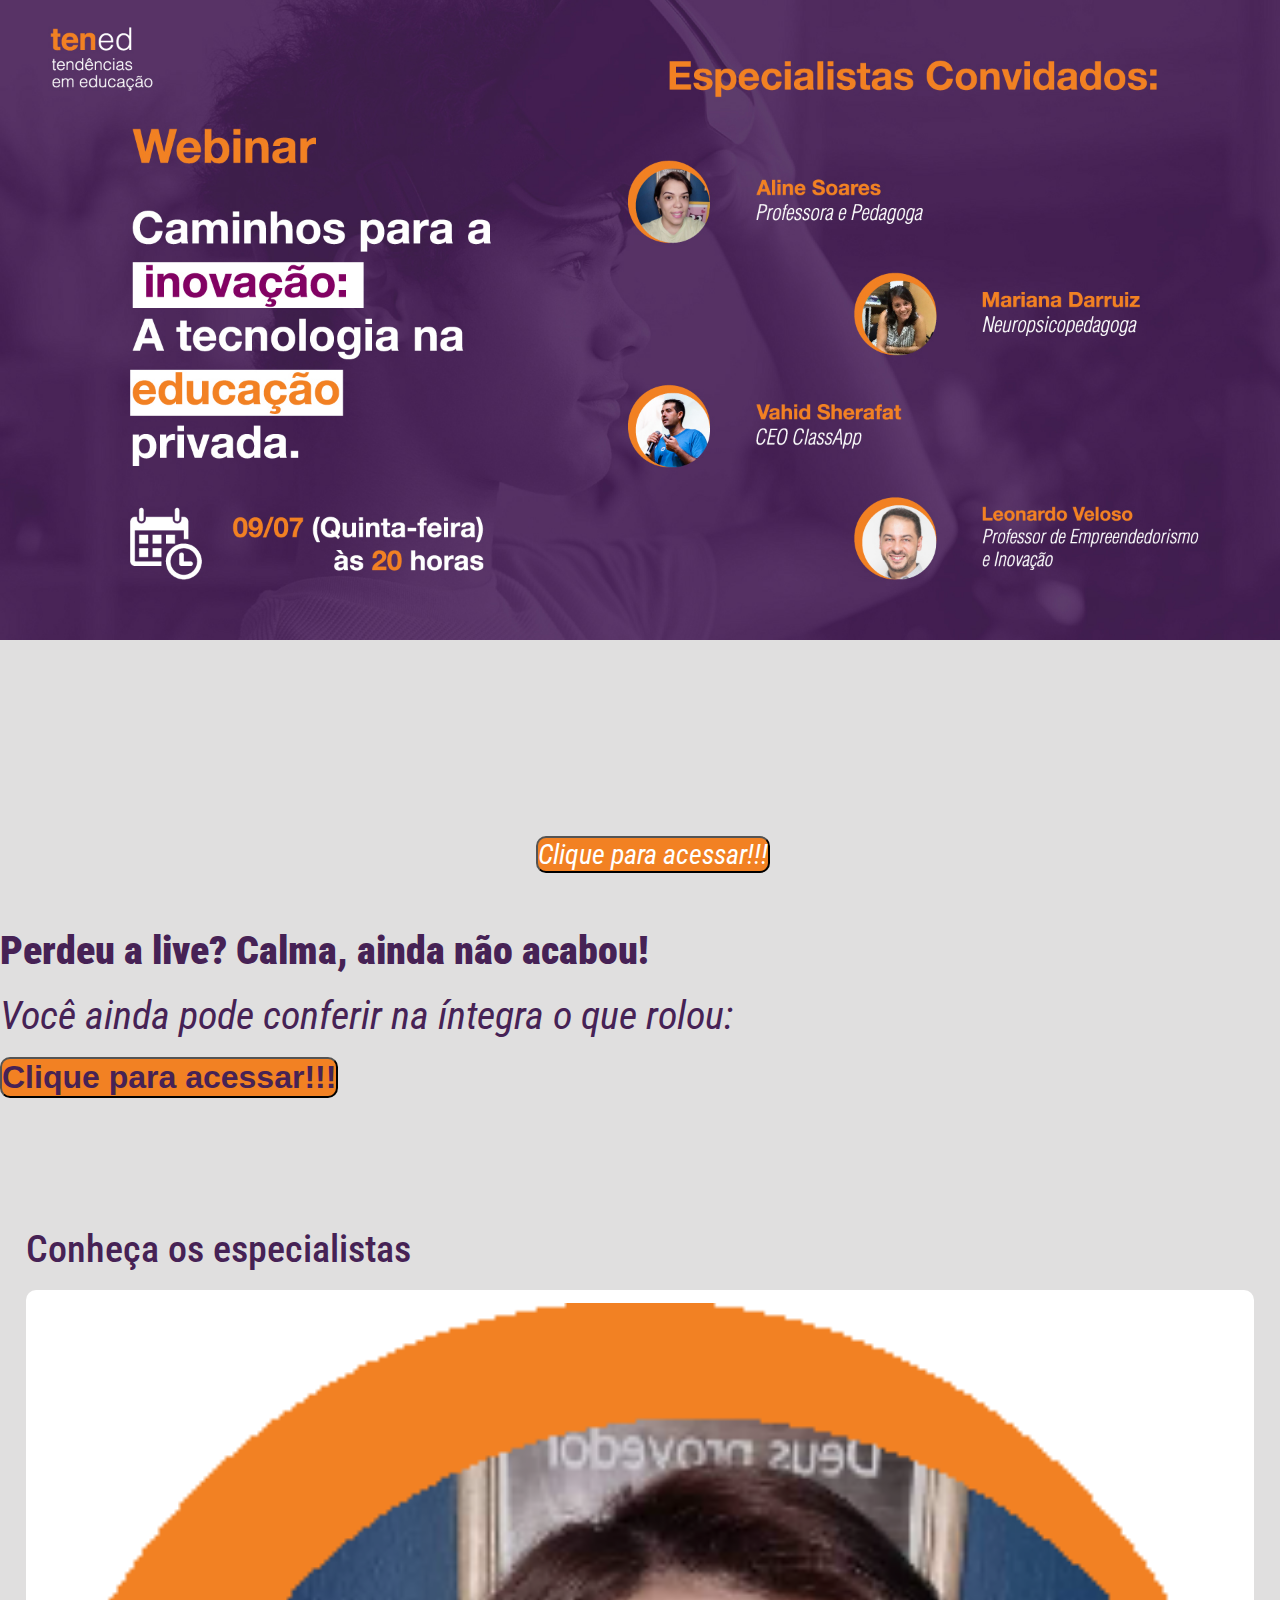
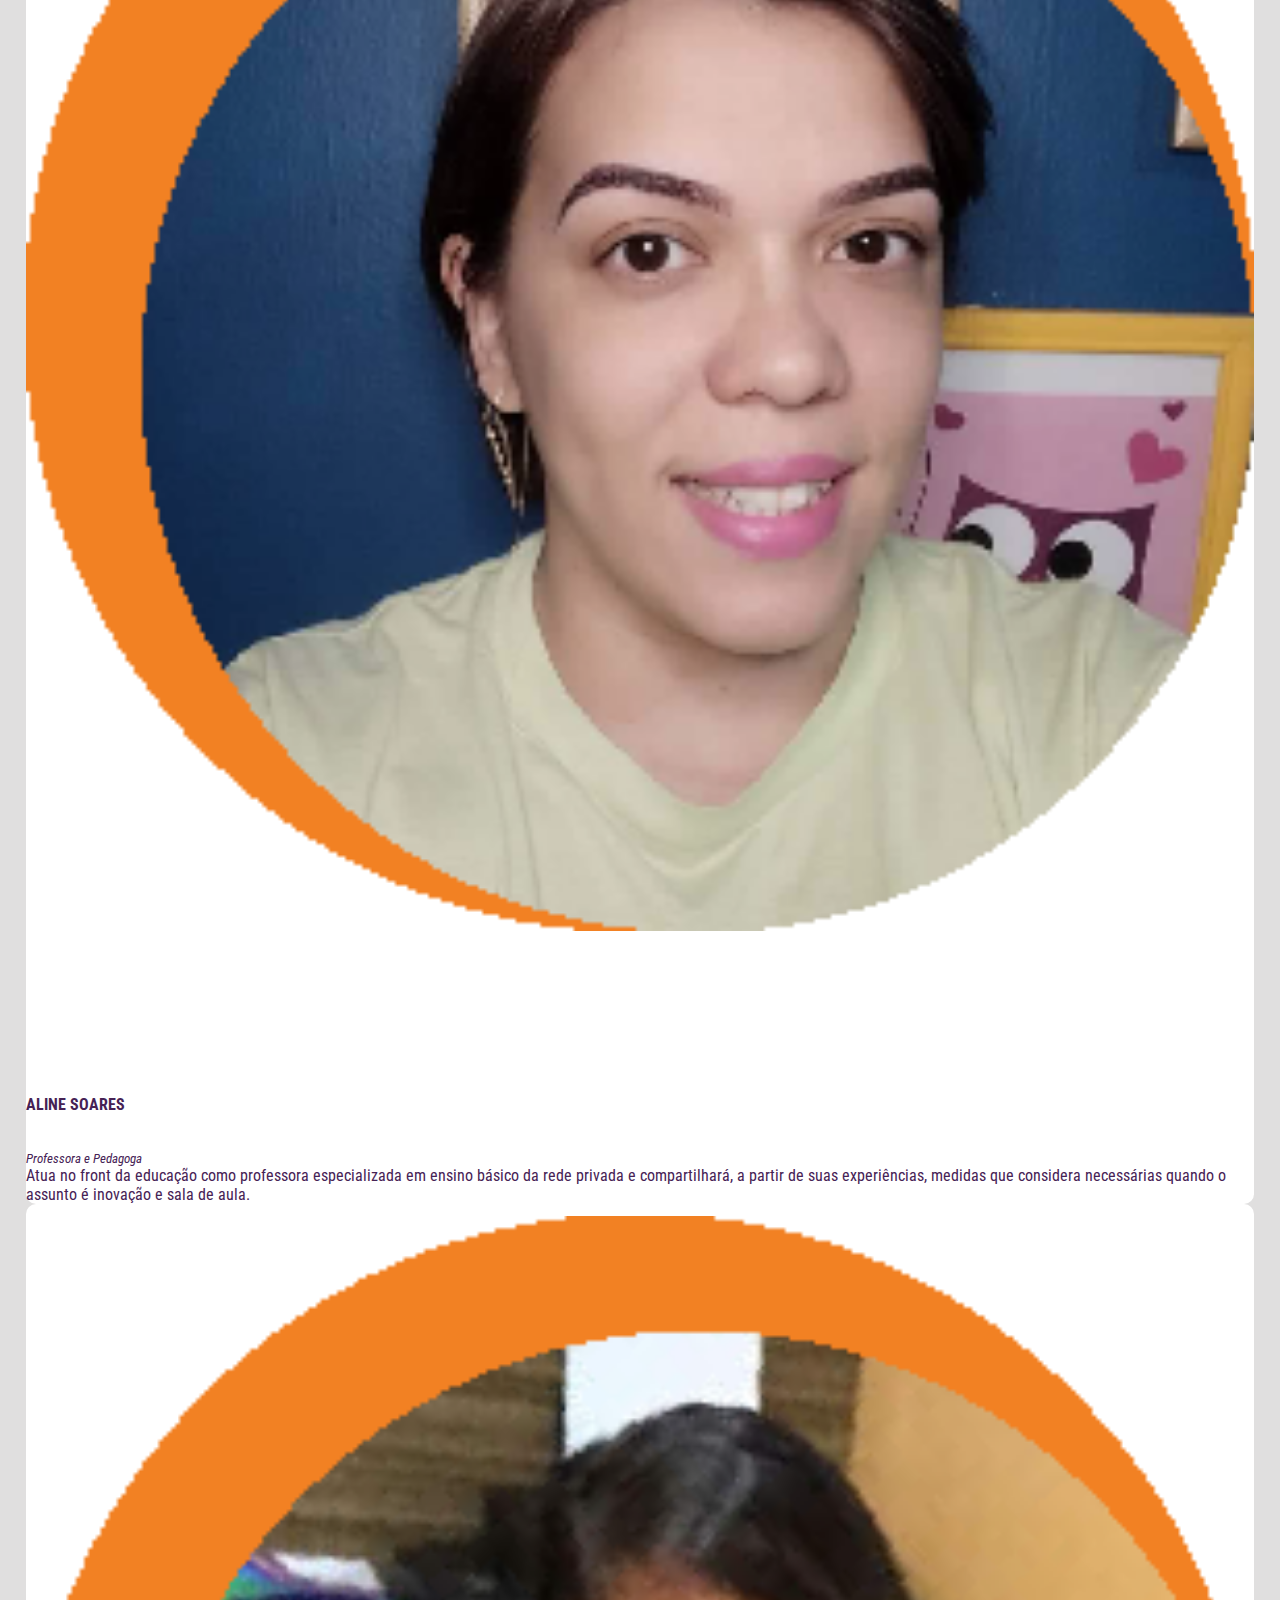
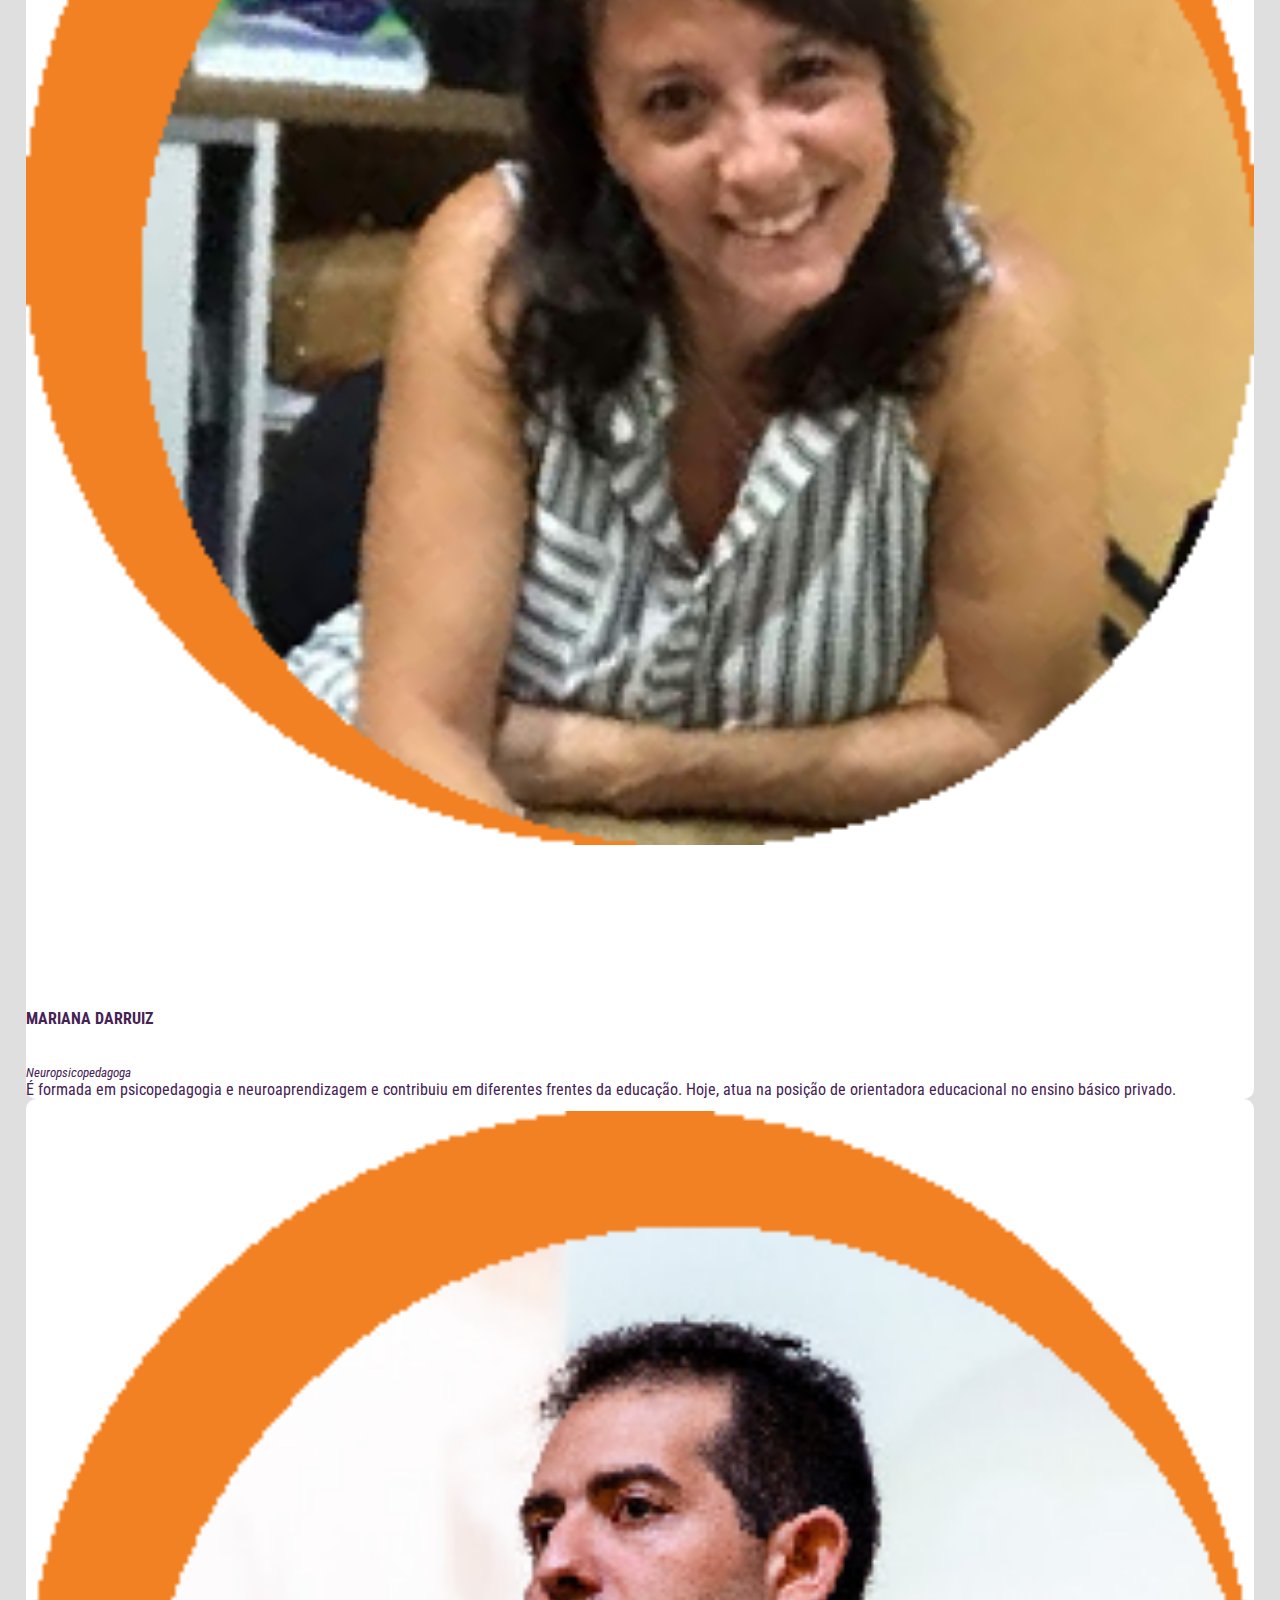
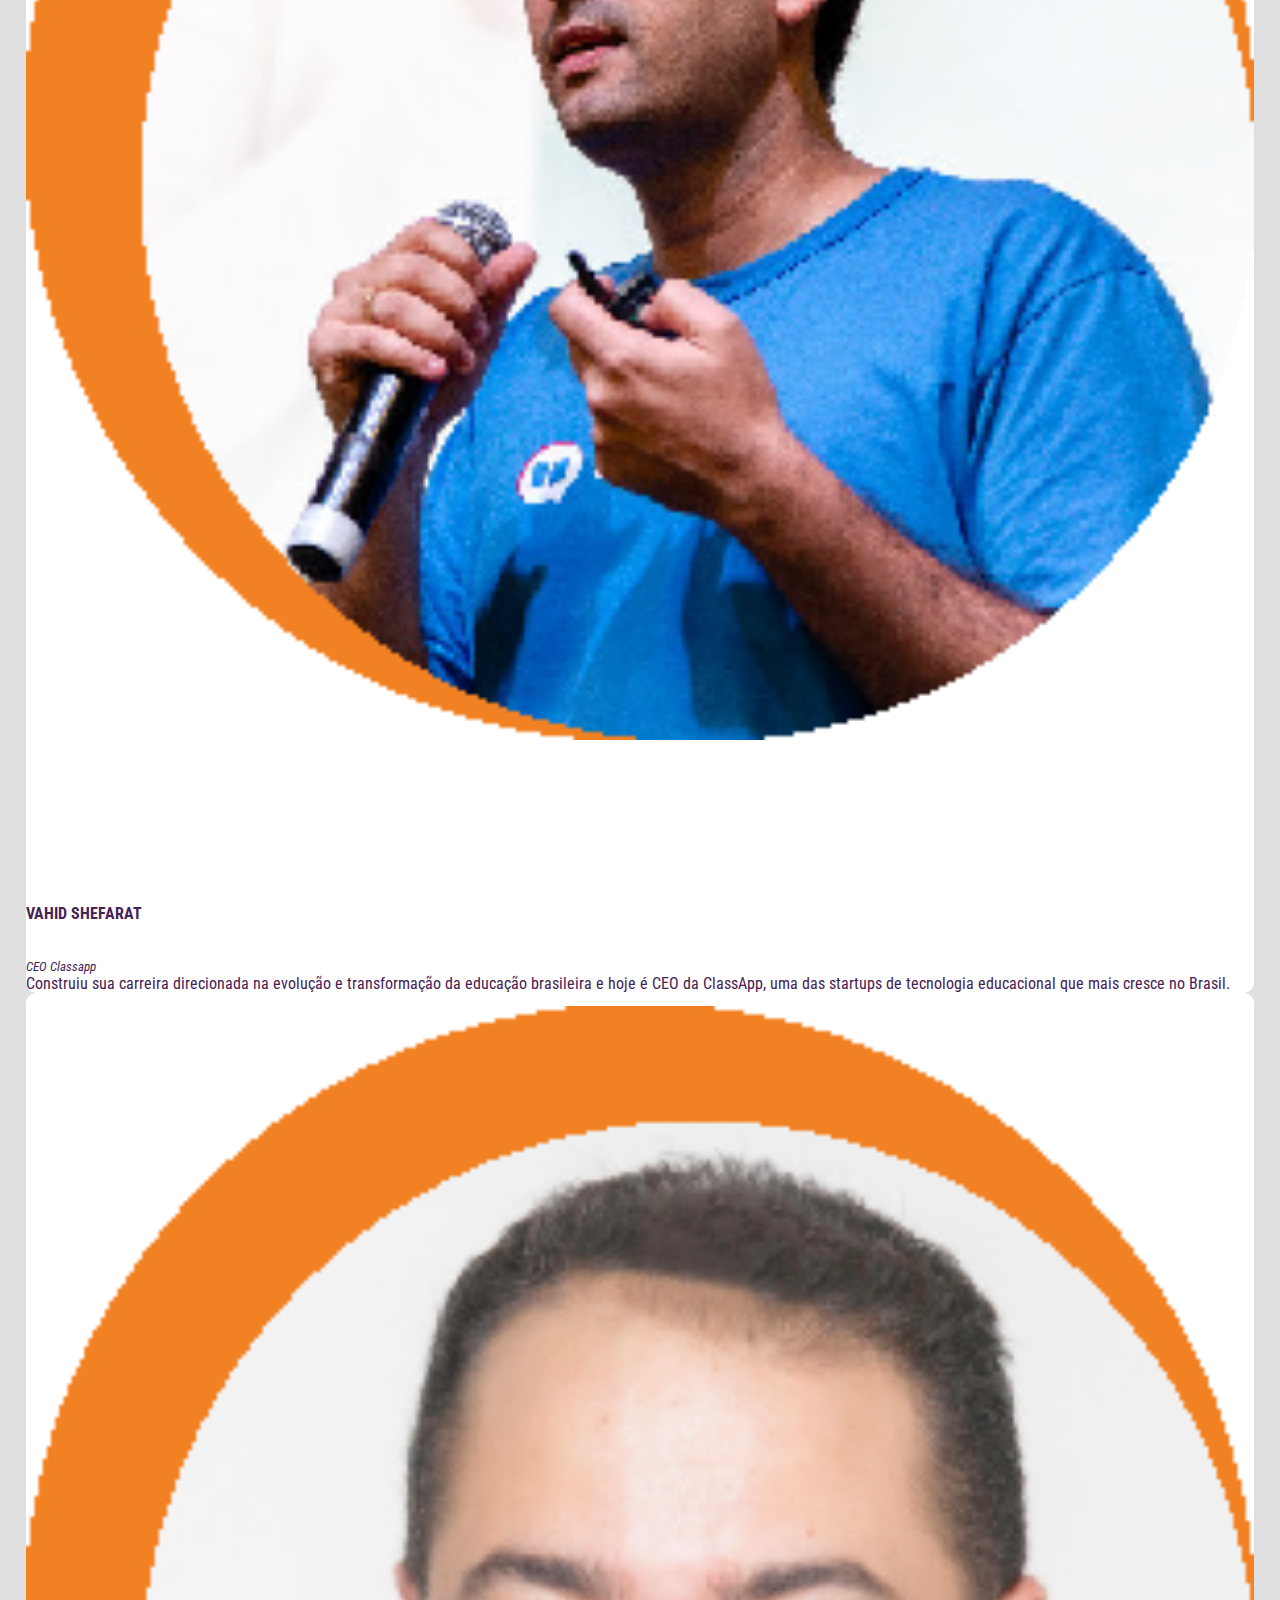
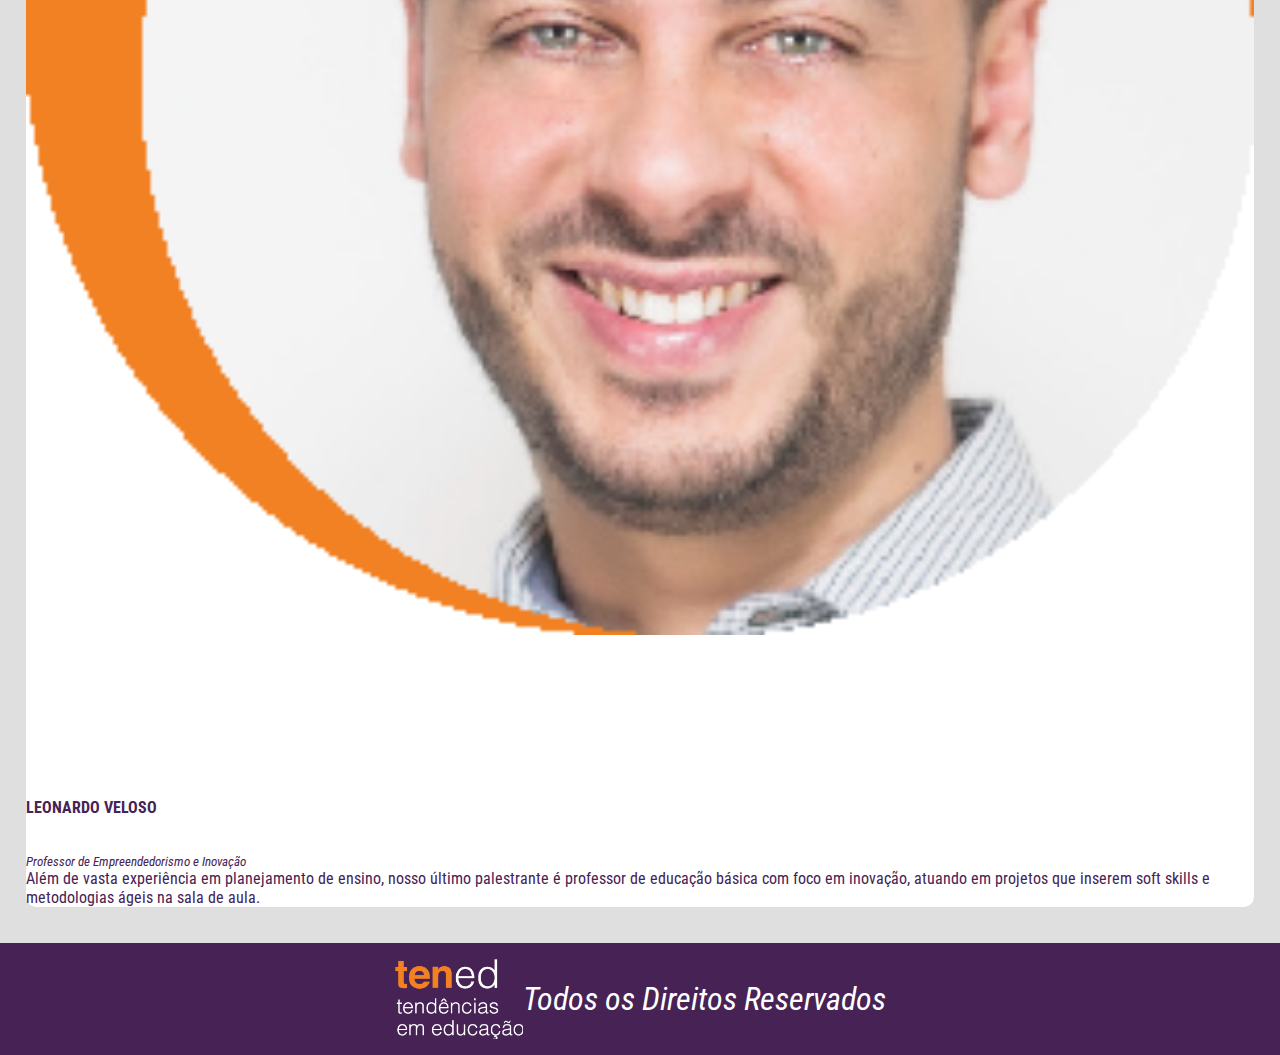
<file: index.html>
<!DOCTYPE html>
<html lang="pt-br">
    <head>
        <meta charset="UTF-8">
            <meta name="viewport" content="width=device-width, initial-scale=1.0">
            <meta name="description" content="Nossa missão é incentivar a discussão sobre educação disruptiva, compartilhando informações sobre tendências para a educação privada no Brasil, promovendo o desenvolvimento de habilidades digitais e a criatividade.">
            <meta name="keywords" content="HTML, CSS, JavaScript">
            <meta name="author" content="Tened">
            <title>Tened - Tendências em Educação</title>
            <link rel="stylesheet" href="https://stackpath.bootstrapcdn.com/bootstrap/4.5.0/css/bootstrap.min.css"
                integrity="sha384-9aIt2nRpC12Uk9gS9baDl411NQApFmC26EwAOH8WgZl5MYYxFfc+NcPb1dKGj7Sk" crossorigin="anonymous">

            <!--FAVICON-->
            <link rel="shortcut icon" href="images/logo-tened-transp.png">
            <!--BOOTSTRAP JS-->
            <script src="https://code.jquery.com/jquery-3.5.1.slim.min.js"
                integrity="sha384-DfXdz2htPH0lsSSs5nCTpuj/zy4C+OGpamoFVy38MVBnE+IbbVYUew+OrCXaRkfj"
                crossorigin="anonymous"></script>
            <script src="https://cdn.jsdelivr.net/npm/popper.js@1.16.0/dist/umd/popper.min.js"
                integrity="sha384-Q6E9RHvbIyZFJoft+2mJbHaEWldlvI9IOYy5n3zV9zzTtmI3UksdQRVvoxMfooAo"
                crossorigin="anonymous"></script>
            <script src="https://stackpath.bootstrapcdn.com/bootstrap/4.5.0/js/bootstrap.min.js"
                integrity="sha384-OgVRvuATP1z7JjHLkuOU7Xw704+h835Lr+6QL9UvYjZE3Ipu6Tp75j7Bh/kR0JKI"
                crossorigin="anonymous"></script>

            <!--PRELOADS-->
            <link rel="preload" href="css/estilo.css" as="style">
            <link rel="preload" href="js/script.js" as="script">

            <!--FONTES-->
            <style>
                @import url('https://fonts.googleapis.com/css2?family=Roboto+Condensed:ital,wght@0,300;0,400;0,700;1,300;1,400;1,700&display=swap');
            </style>

            <!--CSS-->
            <link rel="stylesheet" href="css/estilo.css">

            <!--JAVASCRIPT-->
            <script src="js/script.js" type="text/javascript"></script>
            <script src="https://ajax.googleapis.com/ajax/libs/jquery/3.5.1/jquery.min.js"></script>
    </head>
    <body>
        
        <section class="container-sm|md|lg|xl container-fluid" id="section2">
            <!--BANNER WEBINAR--><img title="webinar - TENED" src="images/Landing.jpg" id="bannerWebinar" class="img-fluid" alt="fundo roxo com um garoto segurando um binóculo, informações webinar: dia 9, 20 horas">
            <button id="botaoTopo" class="btn d-block" onclick="redirectTo()">Clique para acessar!!!</button>
        </section>

        <br><br>

        <section class="container-sm|md|lg|xl container-fluid mx-auto text-center" id="section4">
            <br>
            <h3 id="estamos" class="mx-auto d-block text-center">Perdeu a live? Calma, ainda não acabou!</h3>
            <br>
            <h3 id="acesse" class="mx-auto d-block text-center">Você ainda pode conferir na íntegra o que rolou:</h3>
            <br>
            <button id="botaoRedirect" class="btn d-block mx-auto d-block text-center" onclick="redirectTo()">Clique para acessar!!!</button>
        </section>

        <section class="container-sm|md|lg|xl container-fluid mx-auto" id="section3">
            
            <div class="container-sm|md|lg|xl container-fluid subsections row mx-auto">
                
                <h3 class="h3 col-12" id="sobreTitle">Conheça os especialistas</h3>
                
                <div class="col-md-2 d-block mx-auto participantes w-70 text-center">
                    <!--FOTO ALINE--><img title="Aline Soares" alt="imagem da palestrante Aline Soares" class="fotoPart img-fluid" src="images/Aline.png">
                    <h4 class="nomes d-block mx-auto">Aline Soares</h4>
                    <h5 class="cargo d-block mx-auto">Professora e Pedagoga</h5>
                    <p class="sobre d-block mx-auto">Atua no front da educação como professora especializada em ensino básico da rede privada e compartilhará, a partir de suas experiências, medidas que considera necessárias quando o assunto é inovação e sala de aula.</p>
                </div>
                
                <div class="col-md-2 d-block mx-auto participantes text-center">
                    <!--FOTO MARIANA--><img title="Mariana Darruiz" alt="imagem da palestrante Mariana Darruiz" class="fotoPart img-fluid" src="images/Mariana.png">
                    <h4 class="nomes d-block mx-auto">Mariana Darruiz</h4>
                    <h5 class="cargo d-block mx-auto">Neuropsicopedagoga</h5>
                    <p class="sobre d-block mx-auto">É formada em psicopedagogia e neuroaprendizagem e contribuiu em diferentes frentes da educação. Hoje, atua na posição de orientadora educacional no ensino básico privado.</p>
                </div>
                
                <div class="col-md-2 d-block mx-auto participantes text-center">
                    <!--FOTO VAHID--><img title="Vahid Shefarat" alt="imagem do palestrante Vahid Shefarat" class="fotoPart img-fluid" src="images/Vahid.png">
                    <h4 class="nomes d-block mx-auto">Vahid Shefarat</h4>
                    <h5 class="cargo d-block mx-auto">CEO Classapp</h5>
                    <p class="sobre d-block mx-auto">Construiu sua carreira direcionada na evolução e transformação da educação brasileira e hoje é CEO da ClassApp, uma das startups de tecnologia educacional que mais cresce no Brasil.</p>
                </div>
                
                <div class="col-md-2 d-block mx-auto participantes text-center">
                    <!--FOTO LEONARDO--><img title="Leonardo Veloso" alt="imagem da palestrante Leonardo Veloso" class="fotoPart img-fluid" src="images/Leonardo.png">
                    <h4 class="nomes d-block mx-auto">Leonardo Veloso</h4>
                    <h5 class="cargo d-block mx-auto">Professor de Empreendedorismo e Inovação</h5>
                    <p class="sobre d-block mx-auto">Além de vasta experiência em planejamento de ensino, nosso último palestrante é professor de educação básica com foco em inovação, atuando em projetos que inserem soft skills e metodologias ágeis na sala de aula.</p>
                </div>
            
            </div>
        </section>

        <br><br>
        <footer class="container-sm|md|lg|xl container-fluid row mx-auto text-center" id="footer">
            <!--LOGO TENED--><img title="Tened rodapé" alt="Tened" id="logoFooter" class="img-fluid" src="images/logo-tened-branco-roxo.png">
            <h4 id="direitos">Todos os Direitos Reservados</h4> 
        </footer>

        <!--POP UP EXIT INTENT
        <div id="sad-news" class="sad-news-container">
            <div class="container-news">
                <img class="img-logo m-3" src="images/logo-tened-transp-roxo.png" alt="Logotipo Tened">
                <h2 class="titulo1Pop m-3 ">Vai mesmo deixar essa passar?</h2>
                <h4 id="titulo2Pop" class="m-3">Não perca tempo e aproveite essa oportunidade! Inscreva-se e receba materiais
                    exclusivos.</h4>
                <h4 id="tempoRestante" class="m-3">Tempo restante para se inscrever:</h4>
        
                <div class="container row mx-auto">
                    <div class="col-3">
                        <div id="d" class="container mx-auto nomesContador">
        
                        </div>
                        <h5 class="textoContador" id="d">dias</h5>
                    </div>
                    <div class="col-3">
                        <div id="h" class="container-fluid mx-auto d-block nomesContador">
        
                        </div>
                        <h5 class="textoContador container-fluid mx-auto d-block ">horas</h5>
                    </div>
                    <div class="col-3">
                        <div id="m" class="container mx-auto d-block nomesContador">
        
                        </div>
                        <h5 class="textoContador mx-auto d-block">minutos</h5>
                    </div>
                    <div class="col-3">
                        <div id="s" class="container mx-auto d-block nomesContador">
        
                        </div>
                        <h5 class="textoContador mx-auto d-block">segundos</h5>
                    </div>
                </div>
                <div class=" d-flex justify-content-center"> ;
                    <button id="botao" class="btn d-block btn-light" onclick="closePopUpAndGoToForm()" href="#formulario">Não quero perder
                        essa oportunidade</button>
                </div>
            </div>
        </div>
        FIM POP UP-->


    </body>
</html>
</file>
<file: css/estilo.css>
*{
    padding: 0;
    margin: 0;
}

body{
    max-width: 1920px;
    width: 100%;
    height: auto;
    background: #e0dfdf;
}

#section2{
    width: 100%;
    display: flex;
    justify-content: center;
    align-items: flex-end;
    padding: 0;
    height: 28vh;
}

#bannerWebinar{
    max-width: 1920px;
    width: 100%;
    position: absolute;
    top: 0;
    left: 0;

}

#botaoTopo{
    position: relative;
    font-size: 2.2vw;
    background: #F28123;
    font-weight: 400;
    font-style: oblique;
    font-family: 'Roboto Condensed', sans-serif;
    border-radius: 2vw;
    max-height: 25px;
    margin-left: 2vw;
    color: #ffffff;
}

#section3{
    padding: 0;
    padding-top: 1vh;
    margin-right: 2%;
    margin-left: 2%;
}

.subsections{
    border-radius: 10px;
    padding: 0;
}

.h3{
    font-family: 'Roboto Condensed', sans-serif;
    font-weight: 500;
    font-stretch: condensed;
    text-align: left;
    font-size: 2em;
    padding-top: 0.5em;
    padding-bottom: 0.5em;
    color: #462255;
}

.participantes{
    padding-top: 5%;
    background: #ffffff;
    width: 60%;
    border-radius: 10px;
    margin-top: 4%;
    color: #462255;
}

.nomes{
    padding-top: 10%;
    padding-bottom: 3%;
    font-family: 'Roboto Condensed', sans-serif;
    font-weight: bold;
    text-transform: uppercase;
}

.cargo{
    font-family: 'Roboto Condensed', sans-serif;
    font-weight: 400;
    font-style: oblique;
}

.sobre{
    font-family: 'Roboto Condensed', sans-serif;
}

#somos{
    padding-top: 2em;
    font-family: 'Roboto Condensed', sans-serif;
    font-weight: 600;
    font-style: oblique;
    font-size: 2em;
    color: #462255;
}

#section4{
    padding-bottom: 4em;
}

/* Pop up */ 

.sad-news-container {
    width: 100%;
    height: 100%; 
    position: fixed;
    top: 0px;
    left: 0px;
    z-index: 2000;
    display: none;
    justify-content: center;
    align-items: center;
    background-image: url(../images/bg-popup-desktop-roxo-1440x1024px.jpg);
}

.container-news {
    width: 100%;
    height: 100%;
}

.img-logo {
    width: 130px;
}

.titulo1Pop {
    font-family: 'Roboto Condensed', sans-serif;
    font-style: normal;
    font-weight: 900;
    color: #462255;
    font-size: 250%;
    width: 70%;
}

#titulo2Pop {
    font-family: 'Roboto Condensed', sans-serif;
    font-style: normal;
    font-weight: normal;
    color: #462255;
    font-size: 140%;
    width: 70%;
}

#botao{
    font-family: 'Roboto Condensed', sans-serif;
    font-style: normal;
    text-transform: uppercase;
    position: relative;
    overflow-x: auto;
    background: #ffffff;
    color: #462255;
    font-weight: 700;
    font-size: 100%;
    margin-top: 5%;
}

#tempoRestante {
    font-family: 'Roboto Condensed', sans-serif;
    font-style: normal;
    font-weight: 900;
    color: #462255;
    font-size: 130%;
}

.nomesContador {
    display: block;
    background: white;
    padding-top: 10%;
    height: auto;
    text-align: center;
    border-radius: 10%;
    width: 100%;
    padding-bottom: 10%;
    font-family: 'Roboto Condensed', sans-serif;
    font-size: 160%;
    color: #462255;
    font-weight: 900;
}

.textoContador {
    font-family: 'Roboto Condensed', sans-serif;
    color: #462255;
    font-size: 100%;
    padding-left: 20%;
    font-weight: 700;
}

/*FIM POP UP*/
#footer{
    display: flex;
    justify-content: center;
    align-items: center;
    background: #462255;
    padding-top: 1em;
    padding-bottom: 1em;
}

#logoFooter{
    width: 30%;
}

#direitos{
    font-family: 'Roboto Condensed', sans-serif;
    font-weight: 400;
    font-style: italic;
    font-size: 1em;
    color: #ffffff;
}

#estamos {
    font-family: 'Roboto Condensed', sans-serif;
    font-style: normal;
    font-weight: 900;
    color: #462255;
    font-size: 250%;
    width: 70%;
}

#acesse {
    font-family: 'Roboto Condensed', sans-serif;
    font-style: oblique;
    font-weight: 400;
    color: #462255;
    font-size: 250%;
    width: 70%;
}

#botaoRedirect {
    background: #F28123;
    color: #462255;
    font-weight: bold;
    font-size: 1.5em;
    border-radius: 10px;
    font-style: normal;
}

@media (max-width: 540px) {
    #section2{
        height: 27vh;
    }
}




@media (min-width: 720px) {
    #botaoTopo{
        max-height: 70px;
        border-radius: 10px;
        margin-top: 2%;
    }

    #section2{
        height: 97vh;
    }

    #section3{
        padding-top: 5vh;
    }

    .fotoPart{
        width: 100%;
        padding-bottom: 3%;
    }

    .h3{
        font-size: 3vw;
    }

    .participantes{
        padding-top: 1%;
        width: 100%;
        margin-top: 0%;
        
    }

    #somos{
        padding-top: 1.5em;
        padding-bottom: 1.5em;
        font-size: 3em;
    }

    .nomesContador {
        width: 60%;
        font-size: 230%;
    }
    
    .textoContador {
        font-size: 160%;
    }

    .titulo1Pop{
        font-size: 260%;
    }

    #titulo2Pop{
        font-size: 150%;
        font-weight: normal;
        width: 40%;
        overflow-wrap: break-word;
    }

    #tempoRestante {
        font-size: 160%;
        font-weight: 900;
    }

    #button {
        font-size: 28px;
        margin-top: 48px;
        width: 30%;
    }
    
    #logoFooter{
        width: 10%;
    }

    #direitos {
        font-size: 2em;
    }

    #botaoRedirect {
        font-size: 2em;
    }
    
}
</file>
